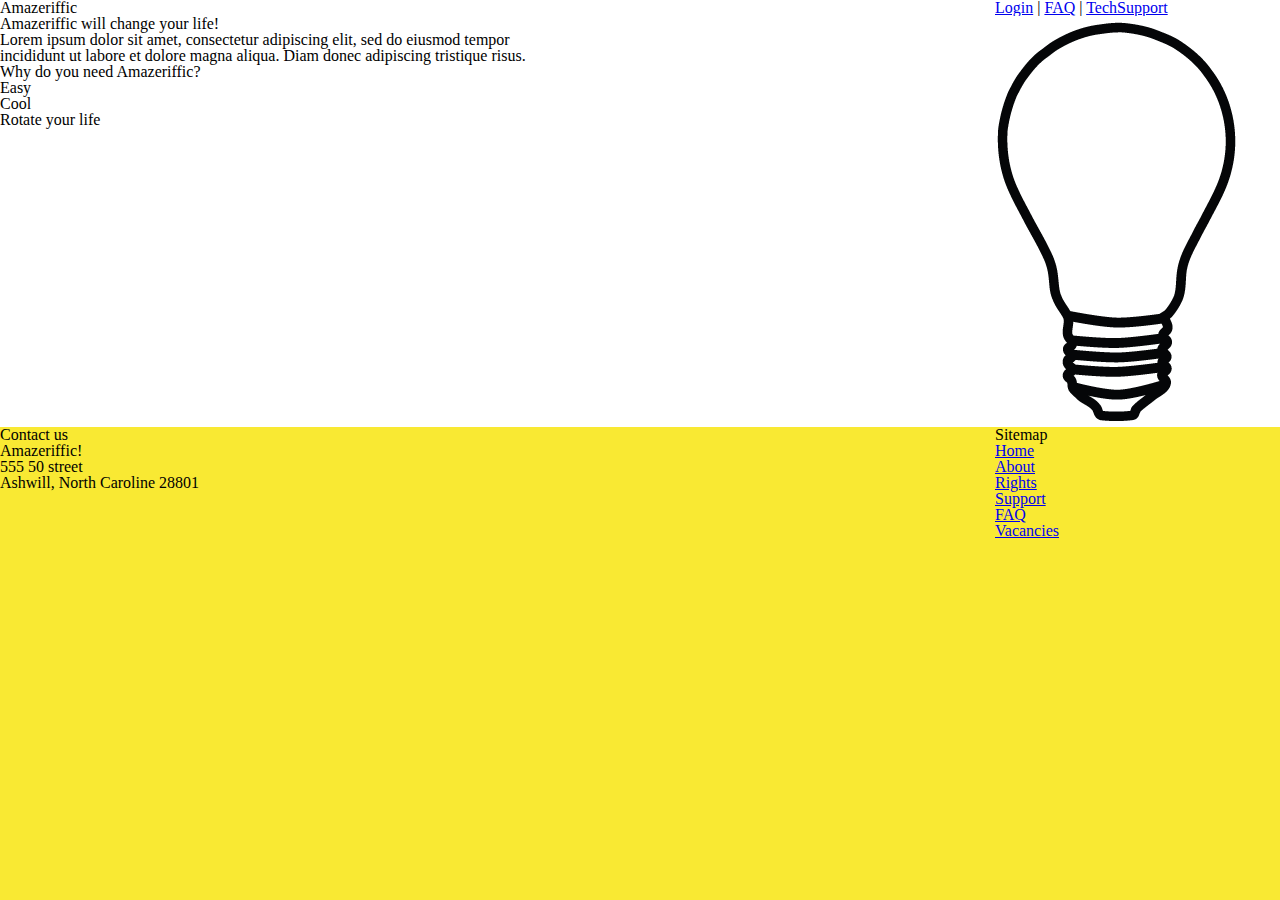
<file: index.html>
<!DOCTYPE html>
<html>
<head>
	<meta charset="utf-8">
	<title>Amazeriffic</title>
	<link rel="stylesheet" type="text/css" href="reset.css">
	<link rel="stylesheet" type="text/css" href="style.css">
</head>
<body>
	<header>
		<div class="container">
			<h1>Amazeriffic</h1>
			<nav>
				<a href="#">Login</a> |
				<a href="faq.html">FAQ</a> |
				<a href="#">TechSupport</a>
			</nav>
		</div>
	</header>
	
	<main>
		<div class="container">
			<div class="left">
				<h2>Amazeriffic will change your life!</h2>
				<p>Lorem ipsum dolor sit amet, consectetur adipiscing elit, sed do eiusmod tempor incididunt ut labore et dolore magna aliqua. Diam donec adipiscing tristique risus.</p>
		
				<h3>Why do you need Amazeriffic?</h3>
				<ul>
					<li>Easy</li>
					<li>Cool</li>
					<li>Rotate your life</li>
				</ul>	
			</div>	
			<div class="right">
				<img src="lightbulb.png" alt="lamp image">	
			</div>		
		</div>
	</main>
	
	<footer>
		<div class="container">
			<div class="left">
				<h5>Contact us</h5>
				<p>Amazeriffic!</p>
				<p>555 50 street</p>
				<p>Ashwill, North Caroline 28801</p>
			</div>

			<div class="sitemap">
				<h5>Sitemap</h5>
				<ul>
					<li><a href="index.html">Home</a></li>
					<li><a href="#">About</a></li>
					<li><a href="#">Rights</a></li>
					<li><a href="#">Support</a></li>
					<li><a href="faq.html">FAQ</a></li>
					<li><a href="#">Vacancies</a></li>
				</ul>			
			</div>
		</div>
	</footer>
</body>
</html>
</file>
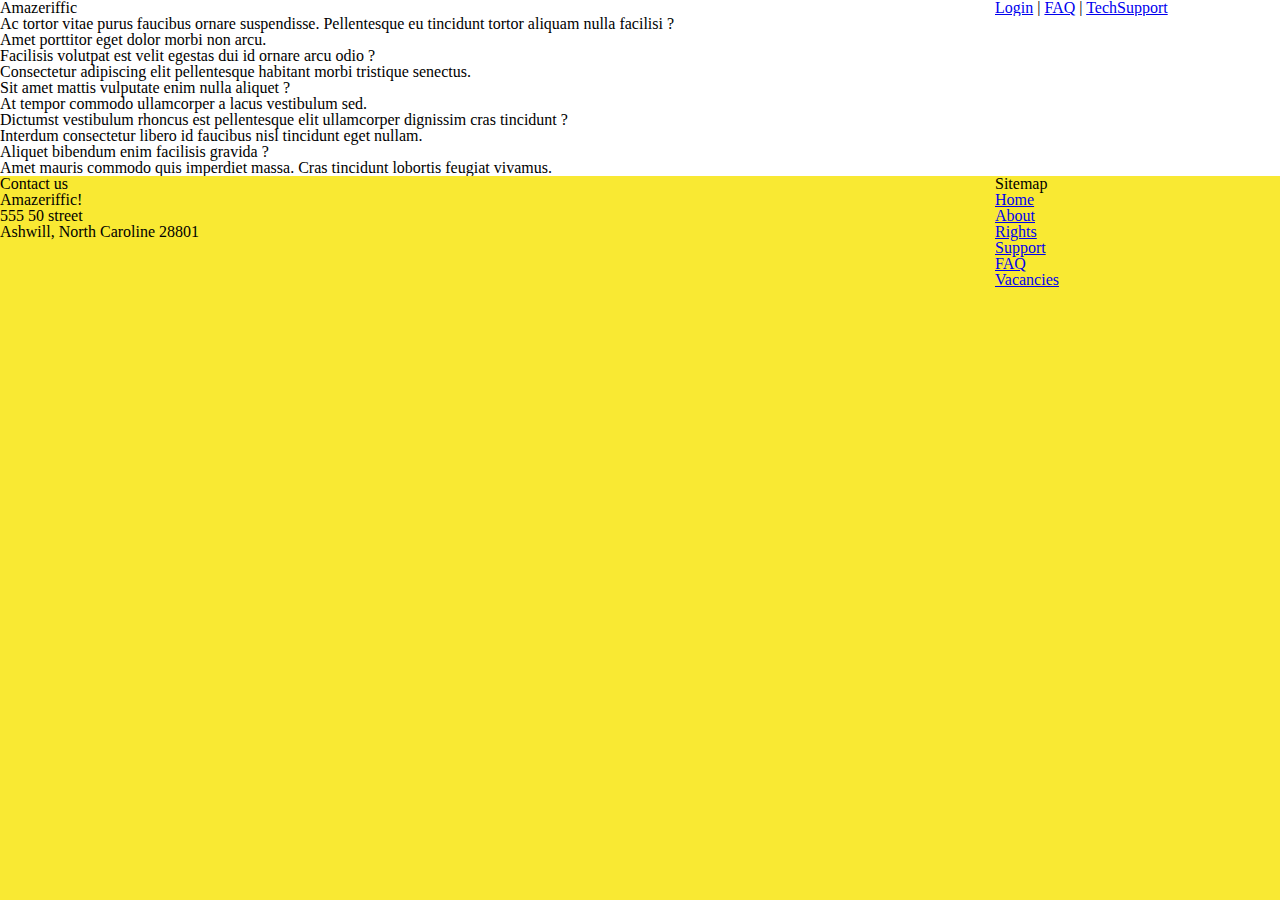
<file: faq.html>
<!DOCTYPE html>
<html>
<head>
	<title>Amazeriffic</title>
	<link rel="stylesheet" type="text/css" href="reset.css">
	<link rel="stylesheet" type="text/css" href="style.css">
</head>

<body>
	<header>
		<div class="container">
			<h1>Amazeriffic</h1>
			<nav>
				<a href="#">Login</a> |
				<a href="faq.html">FAQ</a> |
				<a href="#">TechSupport</a>
			</nav>
		<div>	
	</header>

	<main>
		<ol>
			<li>
				<p>Ac tortor vitae purus faucibus ornare suspendisse. Pellentesque eu tincidunt tortor aliquam nulla facilisi ?</p>
				<p>Amet porttitor eget dolor morbi non arcu.</p>
			</li>
			<li>
				<p>Facilisis volutpat est velit egestas dui id ornare arcu odio ?</p>
				<p>Consectetur adipiscing elit pellentesque habitant morbi tristique senectus.</p>
			</li>
			<li>
				<p>Sit amet mattis vulputate enim nulla aliquet ?</p>
				<p>At tempor commodo ullamcorper a lacus vestibulum sed.</p>
			</li>
			<li>
				<p>Dictumst vestibulum rhoncus est pellentesque elit ullamcorper dignissim cras tincidunt ?</p>
				<p>Interdum consectetur libero id faucibus nisl tincidunt eget nullam.</p>
			</li>
			<li>
				<p>Aliquet bibendum enim facilisis gravida ?</p>
				<p>Amet mauris commodo quis imperdiet massa. Cras tincidunt lobortis feugiat vivamus.</p>
			</li>
		</ol>
	</main>

	<footer>
		<div class="container">
			<div class="left">
				<h5>Contact us</h5>
				<p>Amazeriffic!</p>
				<p>555 50 street</p>
				<p>Ashwill, North Caroline 28801</p>
			</div>

			<div class="sitemap">
				<h5>Sitemap</h5>
				<ul>
					<li><a href="index.html">Home</a></li>
					<li><a href="#">About</a></li>
					<li><a href="#">Rights</a></li>
					<li><a href="#">Support</a></li>
					<li><a href="#">FAQ</a></li>
					<li><a href="#">Vacancies</a></li>
				</ul>			
			</div>
		</div>	
	</footer>
</body>
</html>
</file>
<file: style.css>
body {
	background: #f9e933;
}

header, main, footer {
	 min-width: 855px;
}

header.container, main.container, footer.container {
	max-width:  855px;
	margin: auto;
}

header {
	background: white;
	overflow:  auto;
}

header h1 {
	float: left;
	width: 570px;
}

header nav {
	float: right;
	width: 285px;
}

main {
	background: white;
	overflow: auto; 
}

main .left {
	float: left;
	width: 570px;
}
main .right {
	float: right;
	width: 285px;
}
footer {
	overflow: auto;
}
footer .left {
	float: left;
	width: 570px;
}
footer .sitemap {
	float: right;
	width: 285px;
}
</file>
